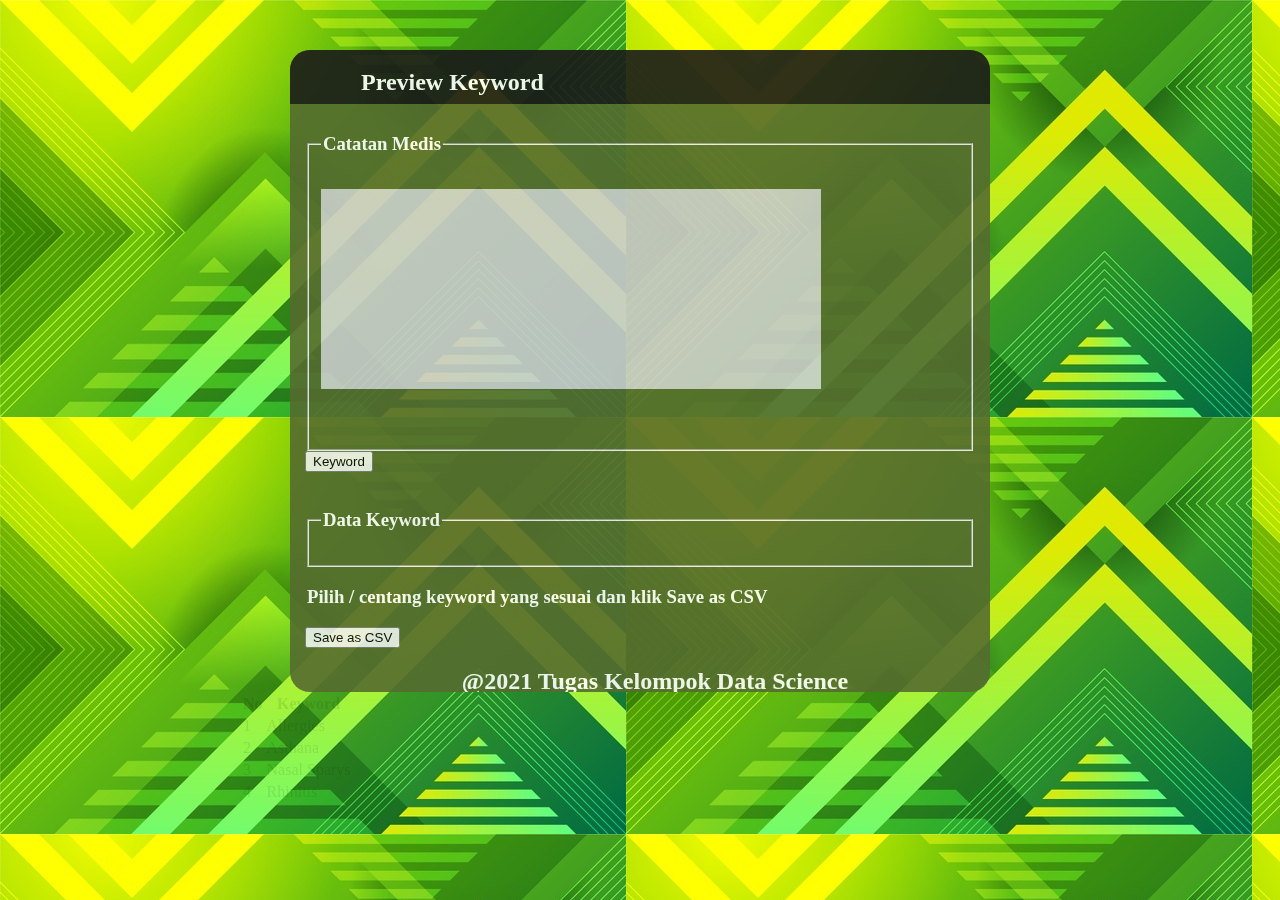
<file: dua.html>
<html>
<head>
    <title>Form Medis</title>
    <link rel="stylesheet" type="text/css" href="style.css">
</head>
<body>
<div class="konten">
    <div class="kepala">
        <div class="lock"></div>
        <h2 class="judul">Preview Keyword</h2>
    </div>
    <div class="artikel">
        <fieldset>
            <legend><h3>Catatan Medis</h3></legend>
            <div class="grup">
                <input type="textarea" name="catatan" rows="10" cols="50" placeholder="">
            </div>
        </fieldset>
        <div class="grup-offset">
            <button type="submit" value="keyword" onclick="showData()">Keyword</button>
        </div>
        <br/>

        <fieldset>
            <legend><h3>Data Keyword</h3></legend>
            <div class="grup-offset" style="display: none;">
                <input type="checkbox" name="Allergies" value="Allergies">Allergies
                <input type="checkbox" name="Asthma" value="Asthma">Asthma
                <input type="checkbox" name="NasalSparys" value="NasalSparys">Nasal Sparys
                <input type="checkbox" name="Rhinitis" value="Rhinitis" required>Rhinitis
            </div>
        </fieldset>
        <legend><h3>Pilih / centang keyword yang sesuai dan klik Save as CSV</h3></legend>
        <div class="grup-offset">
            <button value="save" onclick="download()">Save as CSV</button>
        </div>
        <br/>

        <div class="footer">
            <center><h2>@2021 Tugas Kelompok Data Science</h2></center>
        </div>
    </div>
</div>
<table id="tab" class="table table-bordered table-striped" style="opacity: 0.1;">
    <tr>
        <th>No</th>
        <th>Keyword</th>
    </tr>
    <tr>
        <td>1</td>
        <td>Allergies</td>
    </tr>
    <tr>
        <td>2</td>
        <td>Asthana</td>
    </tr>
    <tr>
        <td>3</td>
        <td>Nasal Sparys</td>
    </tr>
    <tr>
        <td>4</td>
        <td>Rhinitis</td>
    </tr>
</table>
<script src="https://code.jquery.com/jquery-3.6.0.min.js"></script>
<script src="table2csv.min.js"></script>
<script>
    function showData() {
        $.ajax({
            url: 'http://299fc7863eef.ngrok.io/keyword',
            type: 'post',
            data: {
                "catatan": "This 23-year-old white female presents with complaint of allergies.  " +
                    "She used to have allergies when she lived in Seattle but she thinks they are worse here.  In the past," +
                    " she has tried Claritin, and Zyrtec.  Both worked for short time but then seemed to lose effectiveness.  She has used Allegra also.  She used that last summer and she began using it again two weeks ago.  It does not appear to be working very well.  She has used over-the-counter sprays but no prescription nasal sprays.  She does have asthma but doest not require daily medication for this and does not think it is flaring up.,MEDICATIONS: , Her only medication currently is Ortho Tri-Cyclen and the Allegra.,ALLERGIES: , She has no known medicine allergies.,OBJECTIVE:,Vitals:  Weight was 130 pounds and blood pressure 124/78.,HEENT:  Her throat was mildly erythematous without exudate.  Nasal mucosa was erythematous and swollen.  Only clear drainage was seen.  TMs were clear.,Neck:  Supple without adenopathy.,Lungs:  Clear.,ASSESSMENT:,  Allergic rhinitis.,PLAN:,1.  She will try Zyrtec instead of Allegra again.  Another option will be to use loratadine.  She does not think she has prescription coverage so that might" +
                    " be cheaper.,2.  Samples of Nasonex two sprays in each nostril given for three weeks.  A prescription was written as well"
            },
            success: function (data) {
                alert(data);
            }
        })
    }

    function download() {
        $("#tab").table2csv({
            filename: 'dataset.csv'
        });
    }
</script>
</body>
</html>
</file>
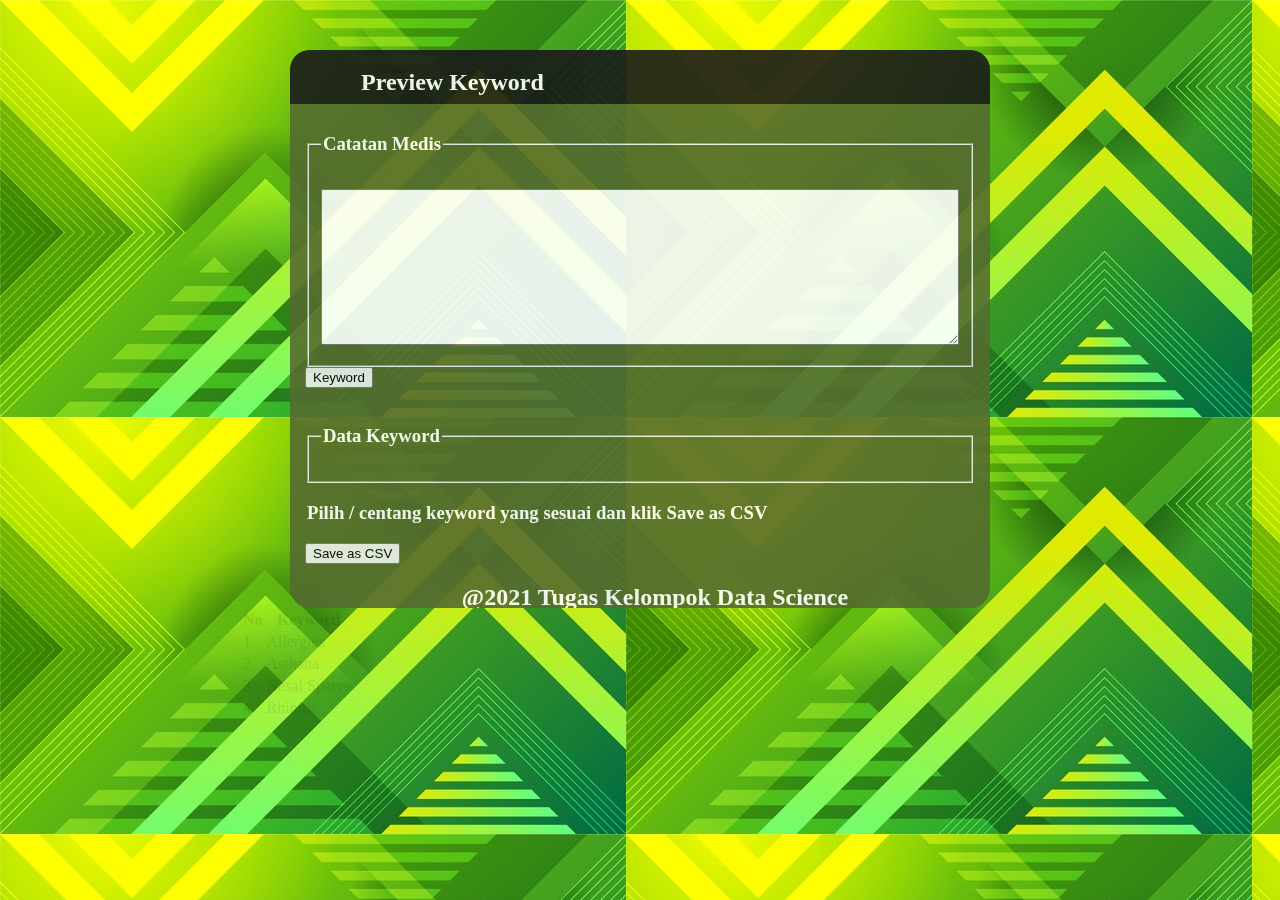
<file: FE.html>
<html>
<head>
    <title>Form Medis</title>
    <link rel="stylesheet" type="text/css" href="style.css">
</head>
<body>
<div class="konten">
    <div class="kepala">
        <div class="lock"></div>
        <h2 class="judul">Preview Keyword</h2>
    </div>
    <div class="artikel">
            <fieldset>
                <legend><h3>Catatan Medis</h3></legend>
                <div class="grup">
                    <textarea name=""  id="" cols="30" rows="10" style="width: 100%;"></textarea>
                </div>
            </fieldset>
            <div class="grup-offset">
                <button type="submit" value="keyword" onclick="showData()">Keyword</button>
            </div>
            <br/>

            <fieldset>
                <legend><h3>Data Keyword</h3></legend>
                <div class="grup-offset" style="display: none;">
                    <input type="checkbox" name="Allergies" value="Allergies">Allergies
                    <input type="checkbox" name="Asthma" value="Asthma">Asthma
                    <input type="checkbox" name="NasalSparys" value="NasalSparys">Nasal Sparys
                    <input type="checkbox" name="Rhinitis" value="Rhinitis" required>Rhinitis
                </div>
            </fieldset>
            <legend><h3>Pilih / centang keyword yang sesuai dan klik Save as CSV</h3></legend>
            <div class="grup-offset">
                <button value="save" onclick="download()">Save as CSV</button>
            </div>
            <br/>

            <div class="footer">
                <center><h2>@2021 Tugas Kelompok Data Science</h2></center>
            </div>
    </div>
</div>
<table id="tab" class="table table-bordered table-striped" style="opacity: 0.1;">
    <tr>
        <th>No</th>
        <th>Keyword</th>
    </tr>
    <tr>
        <td>1</td>
        <td>Allergies</td>
    </tr>
    <tr>
        <td>2</td>
        <td>Asthana</td>
    </tr>
    <tr>
        <td>3</td>
        <td>Nasal Sparys</td>
    </tr>
    <tr>
        <td>4</td>
        <td>Rhinitis</td>
    </tr>
</table>
<script src="https://code.jquery.com/jquery-3.6.0.min.js"></script>
<script src="table2csv.min.js"></script>
<script>

 function showData() {
  $('.grup-offset').show();
 }
 function download() {
     $("#tab").table2csv({ filename:'dataset.csv'
     });
 }
</script>
</body>
</html>
</file>
<file: style.css>
body{
 background-image: url(green.jpg);
 width: 800px;
 height: 200px;
 margin: 10 auto;
 opacity: 0.9;
 border: #00868b;
 margin-top: -20px;
 box-sizing: 50px;
}
.konten{
 background:#556b2f;
 border: #00868b;
 width: 700px;
 margin: 70px auto 0;
 border-radius: 20px;
 overflow: hidden;
}
.kepala{
 background: #1a1a1a;
 padding: 7px 7px;
 height: 40px;
}
.lock{
 display: inline-block;
 width: 20px;
 height: 10px;
 margin-top: 10px;
 float: center;
 margin-right: 40px;
 border: #00868b;
}
.judul{
 color: #ffffff;
 font-weight: 20px;
 line-height: 10px;
 display: inline-block;
}
.artikel{
 padding:10px 15px;
 color: #ffffff;
 border-radius: 7px;
}
.grup{
 margin: 10px 0;
}
.grup input,
.grup button{
 display: block;
}
.grup label{
 display: inline-block;
 font-size: 30px;
 text-align: center;
 margin: 0 0.2em;
 margin-bottom: 50px;
}
.grup input[type="textarea"]{
 width: 500px;
 height: 200px;
 background: #cccccc;
 border: #000000;
 font-size: 13px;
 color: #1a1a1a;
 float: left;
 margin-right: 50px;
 margin-bottom: 50px;
 text-align: left ;
}
.grup button[type="radio"]{
 margin: 80px;
 margin-right: 7px;
 float: left;
}
.grup button[type="submit"],
.grup button[type="reset"] hover{
 background: #00868b;
 border: 2px solid #00e5ee;
 float: left;
 border-radius: 7px;
 color: #ffffff;
 cursor: pointer;
}
.required{
 color: red;
 font-weight: normal;
}
.footer{
 padding: 3px;
 color: #ffffff;
 height: 30px;
 margin-left: 30px;
 margin-bottom: :-40px;
 margin-top: -20px;
}
</file>
